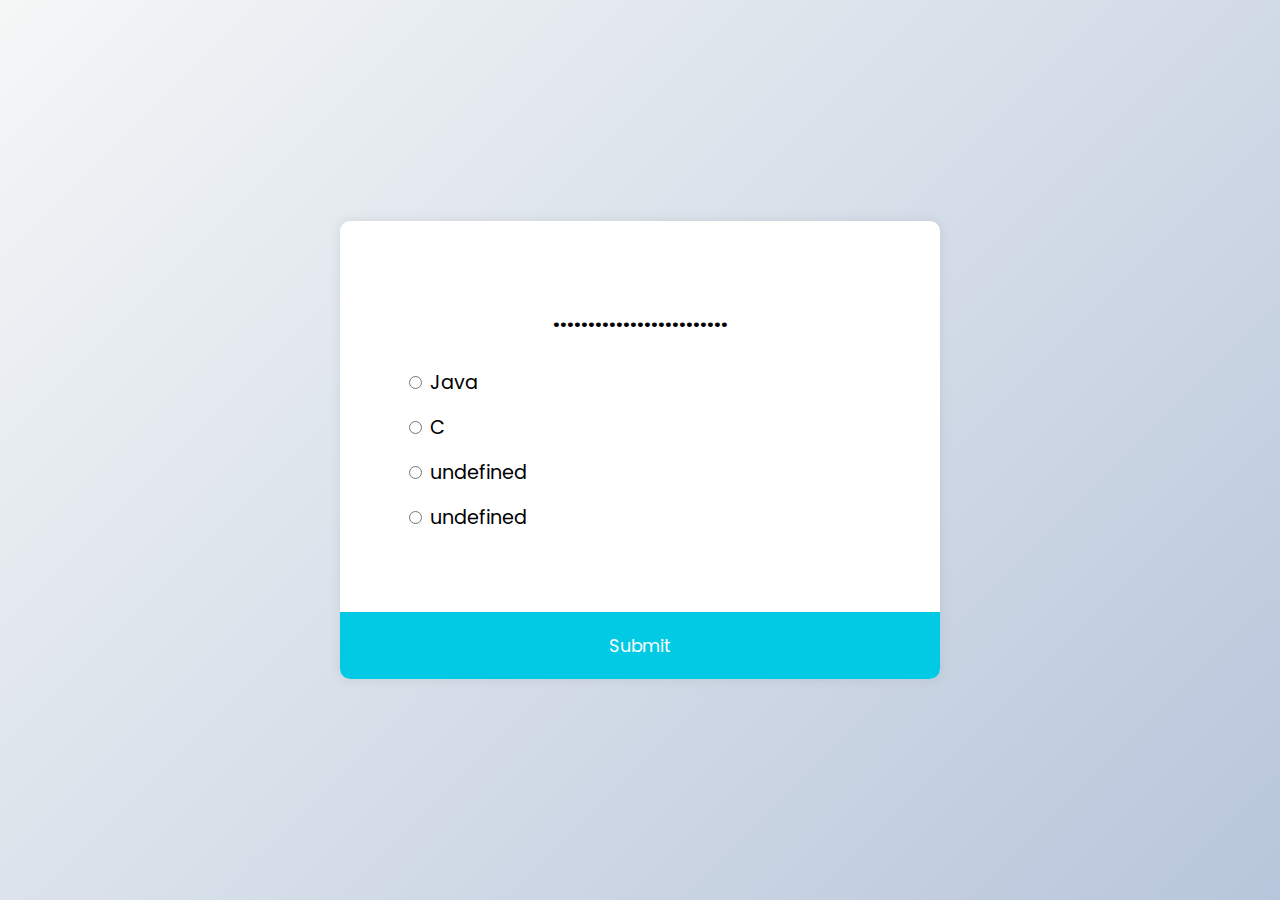
<file: HAcka/quiz.html>
<!DOCTYPE html>
<html lang="en">
<head>
    <meta charset="UTF-8">
    <meta http-equiv="X-UA-Compatible" content="IE=edge">
    <meta name="viewport" content="width=device-width, initial-scale=1.0">
    <title>Quiz Questionnaries</title>
    <link rel="stylesheet" href="style2.css">
</head>
<body>
    
</body>
</html><div class="quiz-container" id="quiz">
    <div class="quiz-header">
      <h2 id="question">Question Text</h2>
      <ul>
        <li>
          <input type="radio" name="answer" id="a" class="answer">
          <label for="a" id="a_text">Answer</label>
        </li>
        <li>
          <input type="radio" name="answer" id="b" class="answer">
          <label for="b" id="b_text">Answer</label>
        </li>
        <li>
          <input type="radio" name="answer" id="c" class="answer">
          <label for="c" id="c_text">Answer</label>
        </li>
        <li>
          <input type="radio" name="answer" id="d" class="answer">
          <label for="d" id="d_text">Answer</label>
        </li>
      </ul>
    </div>
    <button id="submit">Submit</button>
    <script>
        const quizData = [
    {
        question: ".........................",
        a: "Java",
        b: "C",
        
        correct: "d",
    },
    {
        question: "What does CSS stand for?",
        a: "Central Style Sheets",
        b: "Cascading Style Sheets",
        c: "Cascading Simple Sheets",
        d: "Cars SUVs Sailboats",
        correct: "b",
    },
    {
        question: "What does HTML stand for?",
        a: "Hypertext Markup Language",
        b: "Hypertext Markdown Language",
        c: "Hyperloop Machine Language",
        d: "Helicopters Terminals Motorboats Lamborginis",
        correct: "a",
    },
    {
        question: "What year was JavaScript launched?",
        a: "1996",
        b: "1995",
        c: "1994",
        d: "none of the above",
        correct: "b",
    },
];
const quiz= document.getElementById('quiz')
const answerEls = document.querySelectorAll('.answer')
const questionEl = document.getElementById('question')
const a_text = document.getElementById('a_text')
const b_text = document.getElementById('b_text')
const c_text = document.getElementById('c_text')
const d_text = document.getElementById('d_text')
const submitBtn = document.getElementById('submit')
let currentQuiz = 0
let score = 0
loadQuiz()
function loadQuiz() {
    deselectAnswers()
    const currentQuizData = quizData[currentQuiz]
    questionEl.innerText = currentQuizData.question
    a_text.innerText = currentQuizData.a
    b_text.innerText = currentQuizData.b
    c_text.innerText = currentQuizData.c
    d_text.innerText = currentQuizData.d
}
function deselectAnswers() {
    answerEls.forEach(answerEl => answerEl.checked = false)
}
function getSelected() {
    let answer
    answerEls.forEach(answerEl => {
        if(answerEl.checked) {
            answer = answerEl.id
        }
    })
    return answer
}
submitBtn.addEventListener('click', () => {
    const answer = getSelected()
    if(answer) {
       if(answer === quizData[currentQuiz].correct) {
           score++
       }
       currentQuiz++
       if(currentQuiz < quizData.length) {
           loadQuiz()
       } else {
           quiz.innerHTML = `
           <h2>You answered ${score}/${quizData.length} questions correctly</h2>
           <button onclick="location.reload()">Reload</button>
           `
       }
    }
})
    </script>
  </div>
</file>
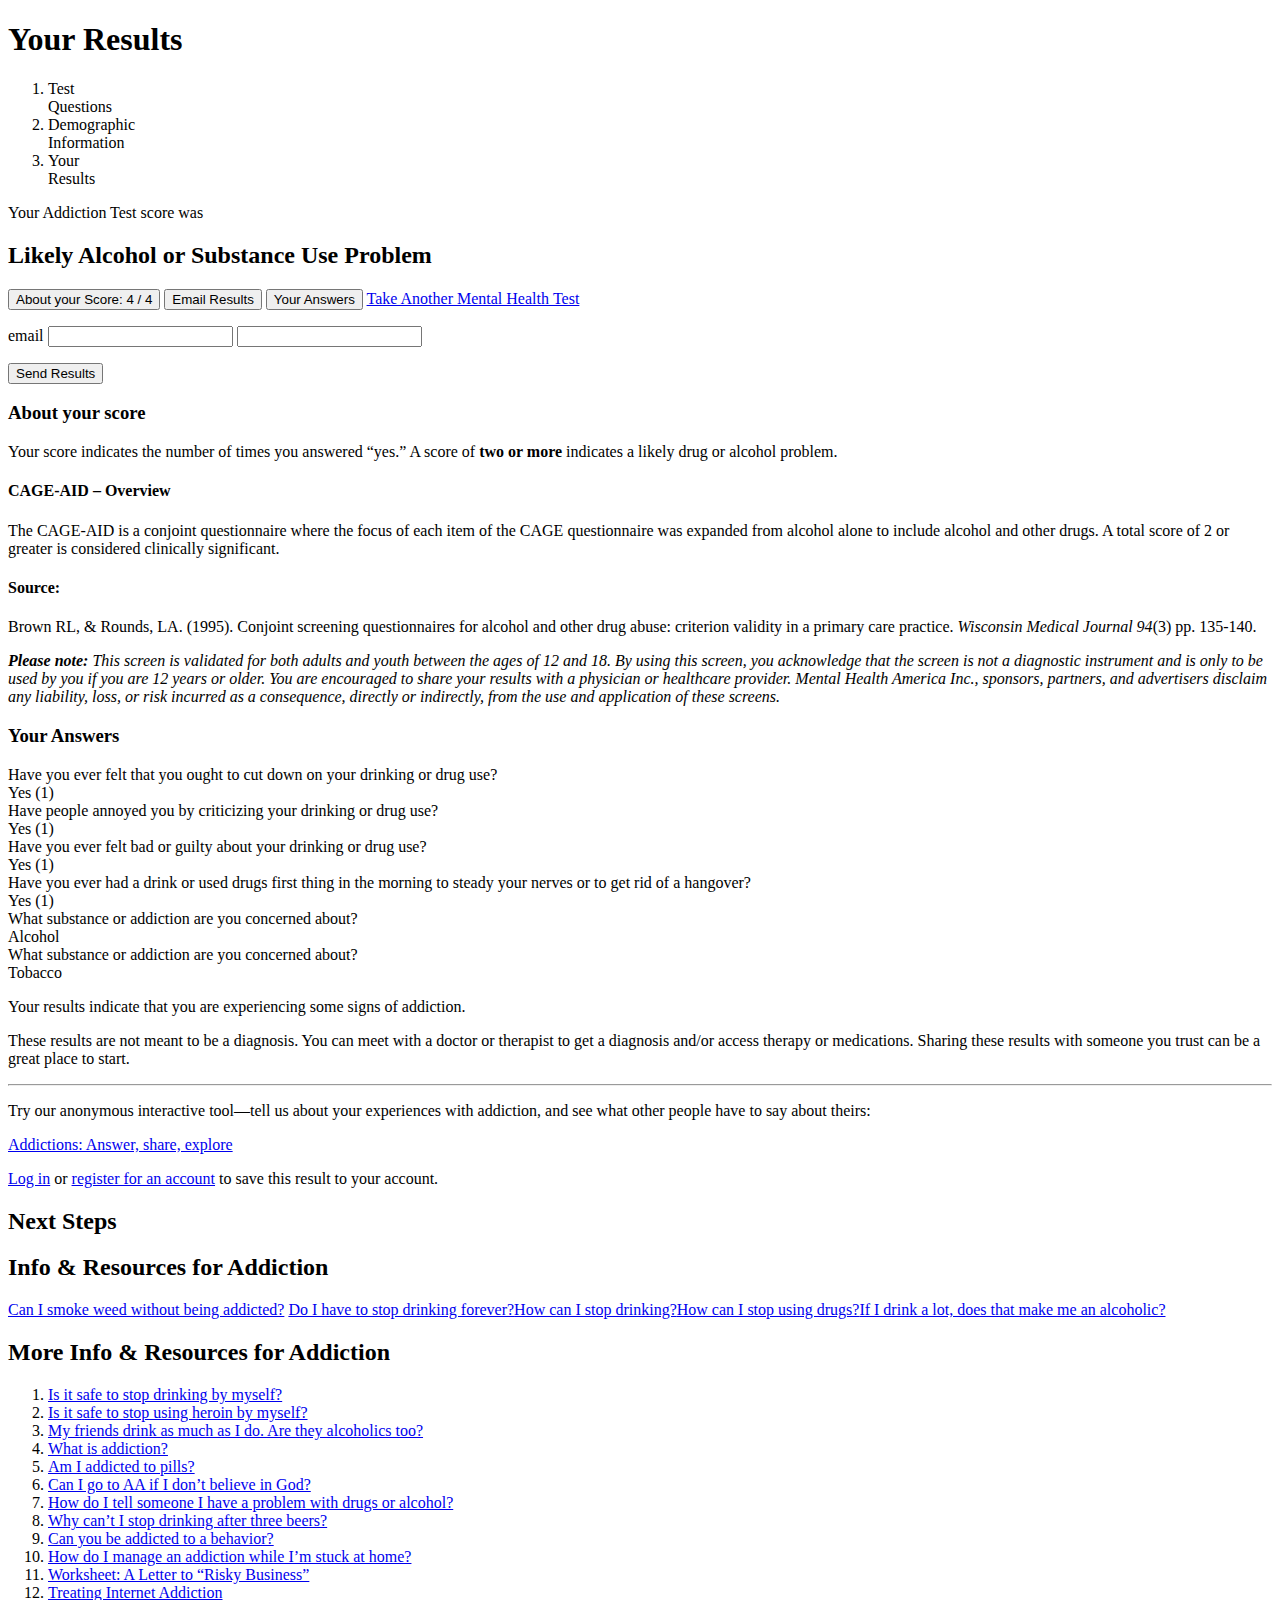
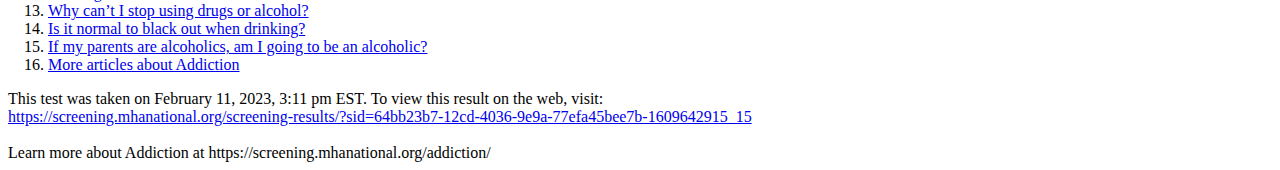
<file: mindmatrix/result.html>
<!DOCTYPE html>
<html lang="en-US" class="no-js no-svg">

<head>
    <script>
        var gform;
        gform || (document.addEventListener("gform_main_scripts_loaded", function() {
            gform.scriptsLoaded = !0
        }), window.addEventListener("DOMContentLoaded", function() {
            gform.domLoaded = !0
        }), gform = {
            domLoaded: !1,
            scriptsLoaded: !1,
            initializeOnLoaded: function(o) {
                gform.domLoaded && gform.scriptsLoaded ? o() : !gform.domLoaded && gform.scriptsLoaded ? window.addEventListener("DOMContentLoaded", o) : document.addEventListener("gform_main_scripts_loaded", o)
            },
            hooks: {
                action: {},
                filter: {}
            },
            addAction: function(o, n, r, t) {
                gform.addHook("action", o, n, r, t)
            },
            addFilter: function(o, n, r, t) {
                gform.addHook("filter", o, n, r, t)
            },
            doAction: function(o) {
                gform.doHook("action", o, arguments)
            },
            applyFilters: function(o) {
                return gform.doHook("filter", o, arguments)
            },
            removeAction: function(o, n) {
                gform.removeHook("action", o, n)
            },
            removeFilter: function(o, n, r) {
                gform.removeHook("filter", o, n, r)
            },
            addHook: function(o, n, r, t, i) {
                null == gform.hooks[o][n] && (gform.hooks[o][n] = []);
                var e = gform.hooks[o][n];
                null == i && (i = n + "_" + e.length), gform.hooks[o][n].push({
                    tag: i,
                    callable: r,
                    priority: t = null == t ? 10 : t
                })
            },
            doHook: function(n, o, r) {
                var t;
                if (r = Array.prototype.slice.call(r, 1), null != gform.hooks[n][o] && ((o = gform.hooks[n][o]).sort(function(o, n) {
                        return o.priority - n.priority
                    }), o.forEach(function(o) {
                        "function" != typeof(t = o.callable) && (t = window[t]), "action" == n ? t.apply(null, r) : r[0] = t.apply(null, r)
                    })), "filter" == n) return r[0]
            },
            removeHook: function(o, n, t, i) {
                var r;
                null != gform.hooks[o][n] && (r = (r = gform.hooks[o][n]).filter(function(o, n, r) {
                    return !!(null != i && i != o.tag || null != t && t != o.priority)
                }), gform.hooks[o][n] = r)
            }
        });
    </script>
    <meta charset="UTF-8">
    <meta name="viewport" content="width=device-width, initial-scale=1, viewport-fit=cover">
    <link rel="stylesheet" media="print" onload="this.onload=null;this.media='all';" id="ao_optimized_gfonts" href="https://fonts.googleapis.com/css?family=Montserrat:300,400,600,700,italic300,italic400,italic600,italic700%7CNoto+Sans:400,700,italic400,italic700&amp;display=swap"
    />
    <link rel="profile" href="http://gmpg.org/xfn/11">
    <meta http-equiv="X-UA-Compatible" content="IE=edge">
    <link rel="shortcut icon" href="/favicon.ico">
    <link rel="icon" href="/favicon.png">
    <link rel="apple-touch-icon" href="/apple-touch-icon.png">
    <meta name="msapplication-TileColor" content="#FFFFFF">
    <meta name="msapplication-TileImage" content="/favicon-144x144.png">
    <meta name="theme-color" content="#365888">
    <script>
        window.dataLayer = window.dataLayer || [];
        window.dataLayer.push({
            'event': 'traffic_type',
            'traffic_type': 'external'
        });



        window.dataLayer.push({
            'sid': '64bb23b7-12cd-4036-9e9a-77efa45bee7b-1609642915_15',
            'event': 'completed_screen',
        });
    </script>
    <script src="https://www.googleoptimize.com/optimize.js?id=OPT-PNLZZ5R"></script>
    <script>
        (function(w, d, s, l, i) {
            w[l] = w[l] || [];
            w[l].push({
                'gtm.start': new Date().getTime(),
                event: 'gtm.js'
            });
            var f = d.getElementsByTagName(s)[0],
                j = d.createElement(s),
                dl = l != 'dataLayer' ? '&l=' + l : '';
            j.async = true;
            j.src =
                'https://www.googletagmanager.com/gtm.js?id=' + i + dl;
            f.parentNode.insertBefore(j, f);
        })(window, document, 'script', 'dataLayer', 'GTM-N3TWZFC');
    </script>
    <link rel="preconnect" href="https://fonts.gstatic.com">
    <link rel="dns-prefetch" href="//fonts.googleapis.com">
    <script>
        (function(html) {
            html.className = html.className.replace(/\bno-js\b/, 'js')
        })(document.documentElement);
    </script>
    <meta name='robots' content='noindex, follow' />
    <link media="all" href="https://screening.mhanational.org/wp-content/cache/autoptimize/css/autoptimize_ac1bf66b291ca135ea9a6dc8a78a2bc4.css" rel="stylesheet" />
    <link media="print" href="https://screening.mhanational.org/wp-content/cache/autoptimize/css/autoptimize_5653ccbbff2bf3fde17022871919df8b.css" rel="stylesheet" />
    <title>Your Results - MHA Screening</title>
    <meta property="og:locale" content="en_US" />
    <meta property="og:type" content="article" />
    <meta property="og:title" content="Your Results - MHA Screening" />
    <meta property="og:url" content="https://screening.mhanational.org/screening-results/" />
    <meta property="og:site_name" content="MHA Screening" />
    <meta property="article:publisher" content="https://www.facebook.com/mentalhealthamerica" />
    <meta property="article:modified_time" content="2021-04-05T17:48:08+00:00" />
    <meta property="og:image" content="https://screening.mhanational.org/wp-content/uploads/2022/04/Social-media-share-preview.png" />
    <meta property="og:image:width" content="1200" />
    <meta property="og:image:height" content="631" />
    <meta property="og:image:type" content="image/png" />
    <meta name="twitter:card" content="summary_large_image" />
    <meta name="twitter:site" content="@mentalhealtham" />
    <script type="application/ld+json" class="yoast-schema-graph">
        {
            "@context": "https://schema.org",
            "@graph": [{
                "@type": "WebPage",
                "@id": "https://screening.mhanational.org/screening-results/",
                "url": "https://screening.mhanational.org/screening-results/",
                "name": "Your Results - MHA Screening",
                "isPartOf": {
                    "@id": "https://screening.mhanational.org/#website"
                },
                "datePublished": "2020-09-24T16:08:38+00:00",
                "dateModified": "2021-04-05T17:48:08+00:00",
                "inLanguage": "en-US",
                "potentialAction": [{
                    "@type": "ReadAction",
                    "target": ["https://screening.mhanational.org/screening-results/"]
                }]
            }, {
                "@type": "WebSite",
                "@id": "https://screening.mhanational.org/#website",
                "url": "https://screening.mhanational.org/",
                "name": "MHA Screening",
                "description": "Free mental health tests, info, &amp; resources",
                "publisher": {
                    "@id": "https://screening.mhanational.org/#organization"
                },
                "potentialAction": [{
                    "@type": "SearchAction",
                    "target": {
                        "@type": "EntryPoint",
                        "urlTemplate": "https://screening.mhanational.org/?s={search_term_string}"
                    },
                    "query-input": "required name=search_term_string"
                }],
                "inLanguage": "en-US"
            }, {
                "@type": "Organization",
                "@id": "https://screening.mhanational.org/#organization",
                "name": "MHA Screening",
                "url": "https://screening.mhanational.org/",
                "logo": {
                    "@type": "ImageObject",
                    "inLanguage": "en-US",
                    "@id": "https://screening.mhanational.org/#/schema/logo/image/",
                    "url": "https://screening.mhanational.org/wp-content/uploads/2020/12/mha-logo.png",
                    "contentUrl": "https://screening.mhanational.org/wp-content/uploads/2020/12/mha-logo.png",
                    "width": 1451,
                    "height": 445,
                    "caption": "MHA Screening"
                },
                "image": {
                    "@id": "https://screening.mhanational.org/#/schema/logo/image/"
                },
                "sameAs": ["https://www.facebook.com/mentalhealthamerica", "https://twitter.com/mentalhealtham", "https://www.instagram.com/mentalhealthamerica", "https://www.pinterest.com/mentalhealtham/pins/", "https://www.youtube.com/user/mentalhealthamerica"]
            }]
        }
    </script>
    <link href='https://fonts.gstatic.com' crossorigin='anonymous' rel='preconnect' />
    <style id='global-styles-inline-css'>
        body {
            --wp--preset--color--black: #000000;
            --wp--preset--color--cyan-bluish-gray: #abb8c3;
            --wp--preset--color--white: #ffffff;
            --wp--preset--color--pale-pink: #f78da7;
            --wp--preset--color--vivid-red: #cf2e2e;
            --wp--preset--color--luminous-vivid-orange: #ff6900;
            --wp--preset--color--luminous-vivid-amber: #fcb900;
            --wp--preset--color--light-green-cyan: #7bdcb5;
            --wp--preset--color--vivid-green-cyan: #00d084;
            --wp--preset--color--pale-cyan-blue: #8ed1fc;
            --wp--preset--color--vivid-cyan-blue: #0693e3;
            --wp--preset--color--vivid-purple: #9b51e0;
            --wp--preset--gradient--vivid-cyan-blue-to-vivid-purple: linear-gradient(135deg, rgba(6, 147, 227, 1) 0%, rgb(155, 81, 224) 100%);
            --wp--preset--gradient--light-green-cyan-to-vivid-green-cyan: linear-gradient(135deg, rgb(122, 220, 180) 0%, rgb(0, 208, 130) 100%);
            --wp--preset--gradient--luminous-vivid-amber-to-luminous-vivid-orange: linear-gradient(135deg, rgba(252, 185, 0, 1) 0%, rgba(255, 105, 0, 1) 100%);
            --wp--preset--gradient--luminous-vivid-orange-to-vivid-red: linear-gradient(135deg, rgba(255, 105, 0, 1) 0%, rgb(207, 46, 46) 100%);
            --wp--preset--gradient--very-light-gray-to-cyan-bluish-gray: linear-gradient(135deg, rgb(238, 238, 238) 0%, rgb(169, 184, 195) 100%);
            --wp--preset--gradient--cool-to-warm-spectrum: linear-gradient(135deg, rgb(74, 234, 220) 0%, rgb(151, 120, 209) 20%, rgb(207, 42, 186) 40%, rgb(238, 44, 130) 60%, rgb(251, 105, 98) 80%, rgb(254, 248, 76) 100%);
            --wp--preset--gradient--blush-light-purple: linear-gradient(135deg, rgb(255, 206, 236) 0%, rgb(152, 150, 240) 100%);
            --wp--preset--gradient--blush-bordeaux: linear-gradient(135deg, rgb(254, 205, 165) 0%, rgb(254, 45, 45) 50%, rgb(107, 0, 62) 100%);
            --wp--preset--gradient--luminous-dusk: linear-gradient(135deg, rgb(255, 203, 112) 0%, rgb(199, 81, 192) 50%, rgb(65, 88, 208) 100%);
            --wp--preset--gradient--pale-ocean: linear-gradient(135deg, rgb(255, 245, 203) 0%, rgb(182, 227, 212) 50%, rgb(51, 167, 181) 100%);
            --wp--preset--gradient--electric-grass: linear-gradient(135deg, rgb(202, 248, 128) 0%, rgb(113, 206, 126) 100%);
            --wp--preset--gradient--midnight: linear-gradient(135deg, rgb(2, 3, 129) 0%, rgb(40, 116, 252) 100%);
            --wp--preset--duotone--dark-grayscale: url('#wp-duotone-dark-grayscale');
            --wp--preset--duotone--grayscale: url('#wp-duotone-grayscale');
            --wp--preset--duotone--purple-yellow: url('#wp-duotone-purple-yellow');
            --wp--preset--duotone--blue-red: url('#wp-duotone-blue-red');
            --wp--preset--duotone--midnight: url('#wp-duotone-midnight');
            --wp--preset--duotone--magenta-yellow: url('#wp-duotone-magenta-yellow');
            --wp--preset--duotone--purple-green: url('#wp-duotone-purple-green');
            --wp--preset--duotone--blue-orange: url('#wp-duotone-blue-orange');
            --wp--preset--font-size--small: 13px;
            --wp--preset--font-size--medium: 20px;
            --wp--preset--font-size--large: 36px;
            --wp--preset--font-size--x-large: 42px;
            --wp--preset--spacing--20: 0.44rem;
            --wp--preset--spacing--30: 0.67rem;
            --wp--preset--spacing--40: 1rem;
            --wp--preset--spacing--50: 1.5rem;
            --wp--preset--spacing--60: 2.25rem;
            --wp--preset--spacing--70: 3.38rem;
            --wp--preset--spacing--80: 5.06rem;
        }

        :where(.is-layout-flex) {
            gap: 0.5em;
        }

        body .is-layout-flow>.alignleft {
            float: left;
            margin-inline-start: 0;
            margin-inline-end: 2em;
        }

        body .is-layout-flow>.alignright {
            float: right;
            margin-inline-start: 2em;
            margin-inline-end: 0;
        }

        body .is-layout-flow>.aligncenter {
            margin-left: auto !important;
            margin-right: auto !important;
        }

        body .is-layout-constrained>.alignleft {
            float: left;
            margin-inline-start: 0;
            margin-inline-end: 2em;
        }

        body .is-layout-constrained>.alignright {
            float: right;
            margin-inline-start: 2em;
            margin-inline-end: 0;
        }

        body .is-layout-constrained>.aligncenter {
            margin-left: auto !important;
            margin-right: auto !important;
        }

        body .is-layout-constrained> :where(:not(.alignleft):not(.alignright):not(.alignfull)) {
            max-width: var(--wp--style--global--content-size);
            margin-left: auto !important;
            margin-right: auto !important;
        }

        body .is-layout-constrained>.alignwide {
            max-width: var(--wp--style--global--wide-size);
        }

        body .is-layout-flex {
            display: flex;
        }

        body .is-layout-flex {
            flex-wrap: wrap;
            align-items: center;
        }

        body .is-layout-flex>* {
            margin: 0;
        }

        :where(.wp-block-columns.is-layout-flex) {
            gap: 2em;
        }

        .has-black-color {
            color: var(--wp--preset--color--black) !important;
        }

        .has-cyan-bluish-gray-color {
            color: var(--wp--preset--color--cyan-bluish-gray) !important;
        }

        .has-white-color {
            color: var(--wp--preset--color--white) !important;
        }

        .has-pale-pink-color {
            color: var(--wp--preset--color--pale-pink) !important;
        }

        .has-vivid-red-color {
            color: var(--wp--preset--color--vivid-red) !important;
        }

        .has-luminous-vivid-orange-color {
            color: var(--wp--preset--color--luminous-vivid-orange) !important;
        }

        .has-luminous-vivid-amber-color {
            color: var(--wp--preset--color--luminous-vivid-amber) !important;
        }

        .has-light-green-cyan-color {
            color: var(--wp--preset--color--light-green-cyan) !important;
        }

        .has-vivid-green-cyan-color {
            color: var(--wp--preset--color--vivid-green-cyan) !important;
        }

        .has-pale-cyan-blue-color {
            color: var(--wp--preset--color--pale-cyan-blue) !important;
        }

        .has-vivid-cyan-blue-color {
            color: var(--wp--preset--color--vivid-cyan-blue) !important;
        }

        .has-vivid-purple-color {
            color: var(--wp--preset--color--vivid-purple) !important;
        }

        .has-black-background-color {
            background-color: var(--wp--preset--color--black) !important;
        }

        .has-cyan-bluish-gray-background-color {
            background-color: var(--wp--preset--color--cyan-bluish-gray) !important;
        }

        .has-white-background-color {
            background-color: var(--wp--preset--color--white) !important;
        }

        .has-pale-pink-background-color {
            background-color: var(--wp--preset--color--pale-pink) !important;
        }

        .has-vivid-red-background-color {
            background-color: var(--wp--preset--color--vivid-red) !important;
        }

        .has-luminous-vivid-orange-background-color {
            background-color: var(--wp--preset--color--luminous-vivid-orange) !important;
        }

        .has-luminous-vivid-amber-background-color {
            background-color: var(--wp--preset--color--luminous-vivid-amber) !important;
        }

        .has-light-green-cyan-background-color {
            background-color: var(--wp--preset--color--light-green-cyan) !important;
        }

        .has-vivid-green-cyan-background-color {
            background-color: var(--wp--preset--color--vivid-green-cyan) !important;
        }

        .has-pale-cyan-blue-background-color {
            background-color: var(--wp--preset--color--pale-cyan-blue) !important;
        }

        .has-vivid-cyan-blue-background-color {
            background-color: var(--wp--preset--color--vivid-cyan-blue) !important;
        }

        .has-vivid-purple-background-color {
            background-color: var(--wp--preset--color--vivid-purple) !important;
        }

        .has-black-border-color {
            border-color: var(--wp--preset--color--black) !important;
        }

        .has-cyan-bluish-gray-border-color {
            border-color: var(--wp--preset--color--cyan-bluish-gray) !important;
        }

        .has-white-border-color {
            border-color: var(--wp--preset--color--white) !important;
        }

        .has-pale-pink-border-color {
            border-color: var(--wp--preset--color--pale-pink) !important;
        }

        .has-vivid-red-border-color {
            border-color: var(--wp--preset--color--vivid-red) !important;
        }

        .has-luminous-vivid-orange-border-color {
            border-color: var(--wp--preset--color--luminous-vivid-orange) !important;
        }

        .has-luminous-vivid-amber-border-color {
            border-color: var(--wp--preset--color--luminous-vivid-amber) !important;
        }

        .has-light-green-cyan-border-color {
            border-color: var(--wp--preset--color--light-green-cyan) !important;
        }

        .has-vivid-green-cyan-border-color {
            border-color: var(--wp--preset--color--vivid-green-cyan) !important;
        }

        .has-pale-cyan-blue-border-color {
            border-color: var(--wp--preset--color--pale-cyan-blue) !important;
        }

        .has-vivid-cyan-blue-border-color {
            border-color: var(--wp--preset--color--vivid-cyan-blue) !important;
        }

        .has-vivid-purple-border-color {
            border-color: var(--wp--preset--color--vivid-purple) !important;
        }

        .has-vivid-cyan-blue-to-vivid-purple-gradient-background {
            background: var(--wp--preset--gradient--vivid-cyan-blue-to-vivid-purple) !important;
        }

        .has-light-green-cyan-to-vivid-green-cyan-gradient-background {
            background: var(--wp--preset--gradient--light-green-cyan-to-vivid-green-cyan) !important;
        }

        .has-luminous-vivid-amber-to-luminous-vivid-orange-gradient-background {
            background: var(--wp--preset--gradient--luminous-vivid-amber-to-luminous-vivid-orange) !important;
        }

        .has-luminous-vivid-orange-to-vivid-red-gradient-background {
            background: var(--wp--preset--gradient--luminous-vivid-orange-to-vivid-red) !important;
        }

        .has-very-light-gray-to-cyan-bluish-gray-gradient-background {
            background: var(--wp--preset--gradient--very-light-gray-to-cyan-bluish-gray) !important;
        }

        .has-cool-to-warm-spectrum-gradient-background {
            background: var(--wp--preset--gradient--cool-to-warm-spectrum) !important;
        }

        .has-blush-light-purple-gradient-background {
            background: var(--wp--preset--gradient--blush-light-purple) !important;
        }

        .has-blush-bordeaux-gradient-background {
            background: var(--wp--preset--gradient--blush-bordeaux) !important;
        }

        .has-luminous-dusk-gradient-background {
            background: var(--wp--preset--gradient--luminous-dusk) !important;
        }

        .has-pale-ocean-gradient-background {
            background: var(--wp--preset--gradient--pale-ocean) !important;
        }

        .has-electric-grass-gradient-background {
            background: var(--wp--preset--gradient--electric-grass) !important;
        }

        .has-midnight-gradient-background {
            background: var(--wp--preset--gradient--midnight) !important;
        }

        .has-small-font-size {
            font-size: var(--wp--preset--font-size--small) !important;
        }

        .has-medium-font-size {
            font-size: var(--wp--preset--font-size--medium) !important;
        }

        .has-large-font-size {
            font-size: var(--wp--preset--font-size--large) !important;
        }

        .has-x-large-font-size {
            font-size: var(--wp--preset--font-size--x-large) !important;
        }

        .wp-block-navigation a:where(:not(.wp-element-button)) {
            color: inherit;
        }

        :where(.wp-block-columns.is-layout-flex) {
            gap: 2em;
        }

        .wp-block-pullquote {
            font-size: 1.5em;
            line-height: 1.6;
        }
    </style>
    <link rel='stylesheet' id='dashicons-css' href='https://screening.mhanational.org/wp-includes/css/dashicons.min.css?ver=6.1.1' media='all' />
    <script src='https://screening.mhanational.org/wp-includes/js/jquery/jquery.min.js?ver=3.6.1' id='jquery-core-js'></script>
    <script src='https://screening.mhanational.org/wp-includes/js/jquery/jquery-migrate.min.js?ver=3.3.2' id='jquery-migrate-js'></script>
    <!--[if lt IE 9]> <script src='https://screening.mhanational.org/wp-content/themes/mha_s2s/assets/js/html5.js?ver=3.7.3' id='html5-js'></script> <![endif]-->
    <link rel="https://api.w.org/" href="https://screening.mhanational.org/wp-json/" />
    <link rel="alternate" type="application/json" href="https://screening.mhanational.org/wp-json/wp/v2/pages/27" />
    <link rel='shortlink' href='https://screening.mhanational.org/?p=27' />
    <script>
        (function($) {

            $(document).on('click', '.sort-order-button', function() {
                var val = $(this).attr('data-value');
                FWP.facets['sort_by'] = [val];
                FWP.toggleOverlay('on');
                FWP.fetchData();
                FWP.setHash();
            });

            $(document).on('click', '.language-toggle', function() {
                if (FWP.facets.language[0] == 1 || FWP.facets.language[0] == '1') {
                    FWP.facets['language'] = ['0'];
                    $(this).removeClass('checked');
                } else if (FWP.facets.language === undefined || FWP.facets.language.length == 0 || FWP.facets.language[0] == '0') {
                    FWP.facets['language'] = ['1'];
                    $(this).addClass('checked');
                }
                FWP.fetchData();
                FWP.setHash();
            });

            /**
             * FacetWP Content Animations
             */
            $(document).on('facetwp-refresh', function() {
                $('.facetwp-template').addClass('loaded').animate({
                    opacity: .25
                }, 150);
            });
            $(document).on('facetwp-loaded', function() {
                $('.facetwp-template').addClass('loaded').animate({
                    opacity: 1
                }, 150);
            });


            var firstLoad = 0;
            $(document).on('facetwp-loaded', function() {

                // Change the current sort display on the dropdown
                if ('undefined' !== typeof FWP.facets['sort_by']) {
                    $('.sort-order-button').filter('[data-value="' + FWP.facets['sort_by'] + '"]').addClass("checked");
                    let current_sort = $('.sort-order-button').filter('[data-value="' + FWP.facets['sort_by'] + '"]').text();
                    $('#orderSelection .desktop-label').text(current_sort);
                }

                // Toggle the fake Espanol checkbox
                if ('undefined' !== typeof FWP.facets['language']) {
                    $('.sort-order-button').filter('[data-value="' + FWP.facets['sort_by'] + '"]').addClass("checked");
                }

                // Location searches; show/hide #geo-search-message if a zip code is used
                if ('undefined' !== typeof FWP.facets['location_search'] && FWP.facets['location_search'].length > 0 && FWP.settings.pager.total_rows > 0) {
                    var geo_search_current = $('input.facetwp-location').val();
                    $('#geo-search-current').text(geo_search_current);
                    $('#geo-search-message').show();
                } else {
                    $('#geo-search-message').hide();
                }

            });
        })(jQuery);
    </script>
</head>

<main id="content" class="site-content">
    <script>
        window.dataLayer.push({
            'event': 'screen_complete_d',
            'sid': '64bb23b7-12cd-4036-9e9a-77efa45bee7b-1609642915_15',
            'transaction_id': '64bb23b7-12cd-4036-9e9a-77efa45bee7b-1609642915_15',
            'screen_name': 'Addiction Test',
        });
    </script>
    <div class="wrap normal">
        <article id="post-27" class="post-27 page type-page status-publish hentry">
            <div class="page-heading plain">
                <h1 class="entry-title">Your Results</h1>
            </div>
            <div class="page-intro"></div>
        </article>
    </div>
    <div class="wrap narrow">
        <article class="screen screen-result">
            <ol class="screen-progress-bar clearfix step-3-of-3">
                <li class="step-1"><span>Test<br />Questions</span></li>
                <li class="step-2"><span>Demographic<br />Information</span></li>
                <li class="step-3"><span>Your<br />Results</span></li>
            </ol>
            <div class="bubble thin teal round-small-bl mb-4">
                <div class="inner">
                    <div class="subtitle thin caps block pb-1"> Your <span id="screen-name">Addiction Test</span> score was</div>
                    <h2 class="white small m-0"> <strong>Likely Alcohol or Substance Use Problem</strong></h2>
                </div>
            </div>
            <div id="screen-result-buttons" class="button-grid pt-3 pb-3 pl-0 pr-0 pl-md-5 pr-md-5"> <button id="screen-about" class="button mint round thin" type="button" data-toggle="collapse" data-target="#score-interpretation" aria-expanded="false" aria-controls="score-interpretation"> About your Score: 4 / 4 </button>                                        <button id="screen-email" class="button mint round thin input-focus toggle-switcher" type="button" data-toggle="collapse" data-target="#email-results" aria-expanded="false" aria-controls="email-results"> Email Results</button>                                        <button id="screen-answers" class="button mint round thin" type="button" data-toggle="collapse" data-target="#your-answers" aria-expanded="false" aria-controls="your-answers"> Your Answers </button> <a class="button mint round thin"
                    id="screen-take" href="/screening-tools/"> Take Another Mental Health&nbsp;Test</a></div>
            <div id="screen-result-content" class="pt-4">
                <div class="bubble thick light-teal bubble-border round-tl montserrat mb-4 collapse anchor-content" id="email-results">
                    <div class="inner small">
                        <div class="container-fluid">
                            <form id="email-screening-results" action="#" method="POST" class="form-container line-form wide blue" autocomplete="off">
                                <div class="form-message" style="display: none;"></div>
                                <div class="form-content">
                                    <p class="form-group float-label mb-0"> <label class="form-label" for="email">email</label> <input type="text" name="email" id="email" class="form-input required" /> <input type="text" autocomplete="off" name="email_doublecheck" value=""
                                            class="email_doublecheck" tabindex="-1" /></p>
                                    <div class="form-actions pt-3"> <input type="hidden" name="nonce" value="c203c7953a" /> <input type="hidden" name="screen_id" value="3190" /> <input type="hidden" name="entry_id" value="14203247" /> <input type="hidden" name="screen_user_id"
                                            value="64bb23b7-12cd-4036-9e9a-77efa45bee7b-1609642915_15" /> <input type="submit" class="submit button teal gform_button" value="Send Results" /></div>
                                </div>
                            </form>
                        </div>
                    </div>
                </div>
                <div class="bubble thick light-teal bubble-border round-tl montserrat mb-4 collapse anchor-content" id="score-interpretation">
                    <div class="inner small">
                        <div class="container-fluid">
                            <h3>About your score</h3>
                            <p>Your score indicates the number of times you answered “yes.” A score of <strong>two or more</strong> indicates a likely drug or alcohol problem.</p>
                            <h4>CAGE-AID – Overview</h4>
                            <p>The CAGE-AID is a conjoint questionnaire where the focus of each item of the CAGE questionnaire was expanded from alcohol alone to include alcohol and other drugs. A total score of 2 or greater is considered
                                clinically significant.</p>
                            <h4>Source:</h4>
                            <div class="references">
                                <p>Brown RL, &amp; Rounds, LA. (1995). Conjoint screening questionnaires for alcohol and other drug abuse: criterion validity in a primary care practice. <em>Wisconsin Medical Journal 94</em>(3) pp.
                                    135-140.</p>
                                <p><strong><em>Please note:</em></strong><em> This screen is validated for both adults and youth between the ages of 12 and 18. By using this screen, you acknowledge that the screen is not a diagnostic instrument and is only to be used by you if you are 12 years or older. You are encouraged to share your results with a physician or healthcare provider. Mental Health America Inc., sponsors, partners, and advertisers disclaim any liability, loss, or risk incurred as a consequence, directly or indirectly, from the use and application of these screens.</em></p>
                            </div>
                        </div>
                    </div>
                </div>
                <div class="bubble thick light-teal bubble-border round-tl montserrat mb-4 collapse anchor-content" id="your-answers">
                    <div class="inner small">
                        <div class="container-fluid p-0">
                            <h3 class="section-title dark-teal mb-4">Your Answers</h3>
                            <div class="row pb-4 pl-0">
                                <div class="col-sm-7 col-12 text-gray">Have you ever felt that you ought to cut down on your drinking or drug use?</div>
                                <div class="col-sm-5 col-12 bold caps text-dark-blue">Yes (1)</div>
                            </div>
                            <div class="row pb-4 pl-0">
                                <div class="col-sm-7 col-12 text-gray">Have people annoyed you by criticizing your drinking or drug use?</div>
                                <div class="col-sm-5 col-12 bold caps text-dark-blue">Yes (1)</div>
                            </div>
                            <div class="row pb-4 pl-0">
                                <div class="col-sm-7 col-12 text-gray">Have you ever felt bad or guilty about your drinking or drug use?</div>
                                <div class="col-sm-5 col-12 bold caps text-dark-blue">Yes (1)</div>
                            </div>
                            <div class="row pb-4 pl-0">
                                <div class="col-sm-7 col-12 text-gray">Have you ever had a drink or used drugs first thing in the morning to steady your nerves or to get rid of a hangover?</div>
                                <div class="col-sm-5 col-12 bold caps text-dark-blue">Yes (1)</div>
                            </div>
                            <div class="row pb-4 pl-0">
                                <div class="col-sm-7 col-12 text-gray">What substance or addiction are you concerned about?</div>
                                <div class="col-sm-5 col-12 bold caps text-dark-blue">Alcohol</div>
                            </div>
                            <div class="row pb-4 pl-0">
                                <div class="col-sm-7 col-12 text-gray">What substance or addiction are you concerned about?</div>
                                <div class="col-sm-5 col-12 bold caps text-dark-blue">Tobacco</div>
                            </div>
                        </div>
                    </div>
                </div>
                <div class="screen-result-content-inner d-print-none">
                    <p>Your results indicate that you are experiencing some signs of addiction.</p>
                    <p>These results are not meant to be a diagnosis. You can meet with a doctor or therapist to get a diagnosis and/or access therapy or medications. Sharing these results with someone you trust can be a great place
                        to start.</p>
                    <hr />
                    <p>Try our anonymous interactive tool—tell us about your experiences with addiction, and see what other people have to say about theirs:</p>
                    <p><a class="button round green" href="https://screening.mhanational.org/diy/addictions-answer-share-explore/">Addictions: Answer, share, explore</a></p>
                </div>
            </div>
        </article>
    </div>
    <div class="wrap normal pt-0 pb-3 d-print-none">
        <div class="mb-5 pb-2">
            <div class="wrap mt-3 narrow">
                <div id="screen-save">
                    <div class="bubble round blue thin mb-1 ">
                        <div class="inner bold text-center"> <a class="append-thought-id text-white" href="/log-in/?redirect_to=https%3A%2F%2Fscreening.mhanational.org%2Fmy-account%3Faction%3Dsave_screen_14203247">Log in</a> or <a class="append-thought-id text-white"
                                href="/sign-up/?action=save_screen_14203247">register for an account</a> to save this result to your account.</div>
                    </div>
                </div>
            </div>
        </div>
        <h2 class="section-title dark-blue bold mb-3"> Next Steps</h2>
        <div class="bubble round-tl mb-5 mint">
            <div class="inner">
                <h2 class="section-title cerulean small bold">Info & Resources for Addiction</h2> <a class="button green thin round mr-3 mb-3 rec-auto" href="https://screening.mhanational.org/content/can-i-smoke-weed-without-being-addicted/">Can I smoke weed without being addicted?</a>
                <a
                    class="button green thin round mr-3 mb-3 rec-auto" href="https://screening.mhanational.org/content/do-i-have-stop-drinking-forever/">Do I have to stop drinking forever?</a><a class="button green thin round mr-3 mb-3 rec-auto" href="https://screening.mhanational.org/content/how-can-i-stop-drinking/">How can I stop drinking?</a><a class="button green thin round mr-3 mb-3 rec-auto"
                        href="https://screening.mhanational.org/content/how-can-i-stop-using-drugs/">How can I stop using drugs?</a><a class="button green thin round mr-3 mb-3 rec-auto" href="https://screening.mhanational.org/content/if-i-drink-lot-does-make-me-alcoholic/">If I drink a lot, does that make me an alcoholic?</a></div>
        </div>
        <div id="cta-col" class="cta-cols total-0"></div>
        <h2 class="section-title cerulean small bold"> More Info & Resources for Addiction</h2>
    </div>
    <div class="wrap narrow mb-5 d-print-none">
        <ol class="next-steps masonry">
            <li><a class="dark-gray plain rec-auto" href="https://screening.mhanational.org/content/it-safe-stop-drinking-myself/">Is it safe to stop drinking by myself?</a></li>
            <li><a class="dark-gray plain rec-auto" href="https://screening.mhanational.org/content/it-safe-stop-using-heroin-myself/">Is it safe to stop using heroin by myself?</a></li>
            <li><a class="dark-gray plain rec-auto" href="https://screening.mhanational.org/content/my-friends-drink-much-i-do-are-they-alcoholics-too/">My friends drink as much as I do. Are they alcoholics too?</a></li>
            <li><a class="dark-gray plain rec-auto" href="https://screening.mhanational.org/content/what-addiction/">What is addiction?</a></li>
            <li><a class="dark-gray plain rec-auto" href="https://screening.mhanational.org/content/am-i-addicted-pills/">Am I addicted to pills?</a></li>
            <li><a class="dark-gray plain rec-auto" href="https://screening.mhanational.org/content/can-i-go-aa-if-i-dont-believe-god/">Can I go to AA if I don&#8217;t believe in God?</a></li>
            <li><a class="dark-gray plain rec-auto" href="https://screening.mhanational.org/content/how-do-i-tell-someone-i-have-a-problem-with-drugs-or-alcohol/">How do I tell someone I have a problem with drugs or alcohol?</a></li>
            <li><a class="dark-gray plain rec-auto" href="https://screening.mhanational.org/content/why-cant-i-stop-drinking-after-three-beers/">Why can&#8217;t I stop drinking after three beers?</a></li>
            <li><a class="dark-gray plain rec-auto" href="https://screening.mhanational.org/content/can-you-be-addicted-behavior/">Can you be addicted to a behavior?</a></li>
            <li><a class="dark-gray plain rec-auto" href="https://screening.mhanational.org/content/how-do-i-manage-an-addiction-while-im-stuck-at-home/">How do I manage an addiction while I&#8217;m stuck at home?</a></li>
            <li><a class="dark-gray plain rec-auto" href="https://screening.mhanational.org/content/worksheet-a-letter-to-risky-business/">Worksheet: A Letter to &#8220;Risky Business&#8221;</a></li>
            <li><a class="dark-gray plain rec-auto" href="https://screening.mhanational.org/content/treating-internet-addiction/">Treating Internet Addiction</a></li>
            <li><a class="dark-gray plain rec-auto" href="https://screening.mhanational.org/content/why-cant-i-stop-using-drugs-or-alcohol/">Why can&#8217;t I stop using drugs or alcohol?</a></li>
            <li><a class="dark-gray plain rec-auto" href="https://screening.mhanational.org/content/it-normal-black-out-when-drinking/">Is it normal to black out when drinking?</a></li>
            <li><a class="dark-gray plain rec-auto" href="https://screening.mhanational.org/content/if-my-parents-are-alcoholics-am-i-going-be-alcoholic/">If my parents are alcoholics, am I going to be an alcoholic?</a></li>
            <li><a class="caps cerulean plain" href="https://screening.mhanational.org/addiction/">More articles about Addiction</a></li>
        </ol>
    </div>
    <div class="wrap narrow mb-5 test-taken-time-link p-5 pb-0 d-none d-print-block"> This test was taken on February 11, 2023, 3:11 pm EST. To view this result on the web, visit:<br /> <a class="no-after" href="https://screening.mhanational.org/screening-tools/addiction/?sid=64bb23b7-12cd-4036-9e9a-77efa45bee7b-1609642915_15"> https://screening.mhanational.org/screening-results/?sid=64bb23b7-12cd-4036-9e9a-77efa45bee7b-1609642915_15 </a><br
        /> <br />Learn more about Addiction at https://screening.mhanational.org/addiction/</div>
</main>

<script>


    
</script>

</html>
</file>
<file: HAcka/style2.css>
/* coding with nick */
@import url('https://fonts.googleapis.com/css2?family=Poppins:wght@200;300;400;500&display=swap');
*{
  box-sizing: border-box;
}
body{
  background-color: #b8c6db;
  background-image: linear-gradient(315deg, #b8c6db 0%, #f5f7f7 100%);
  font-family: 'Poppins', sans-serif;
  display: flex;
  align-items: center;
  justify-content: center;
  height: 100vh;
  overflow: hidden;
  margin: 0;
}
.quiz-container{
  background-color: #fff;
  border-radius: 10px;
  box-shadow: 0 0 10px 2px rgba(100, 100, 100, 0.1);
  width: 600px;
  overflow: hidden;
}
.quiz-header{
  padding: 4rem;
}
h2{
  padding: 1rem;
  text-align: center;
  margin: 0;
}
ul{
  list-style-type: none;
  padding: 0;
}
ul li{
  font-size: 1.2rem;
  margin: 1rem 0;
}
ul li label{
  cursor: pointer;
}
button{
  background-color: #03cae4;
  color: #fff;
  border: none;
  display: block;
  width: 100%;
  cursor: pointer;
  font-size: 1.1rem;
  font-family: inherit;
  padding: 1.3rem;
}
button:hover{
  background-color: #04adc4;
}
button:focus{
  outline: none;
  background-color: #44b927;
}
</file>
